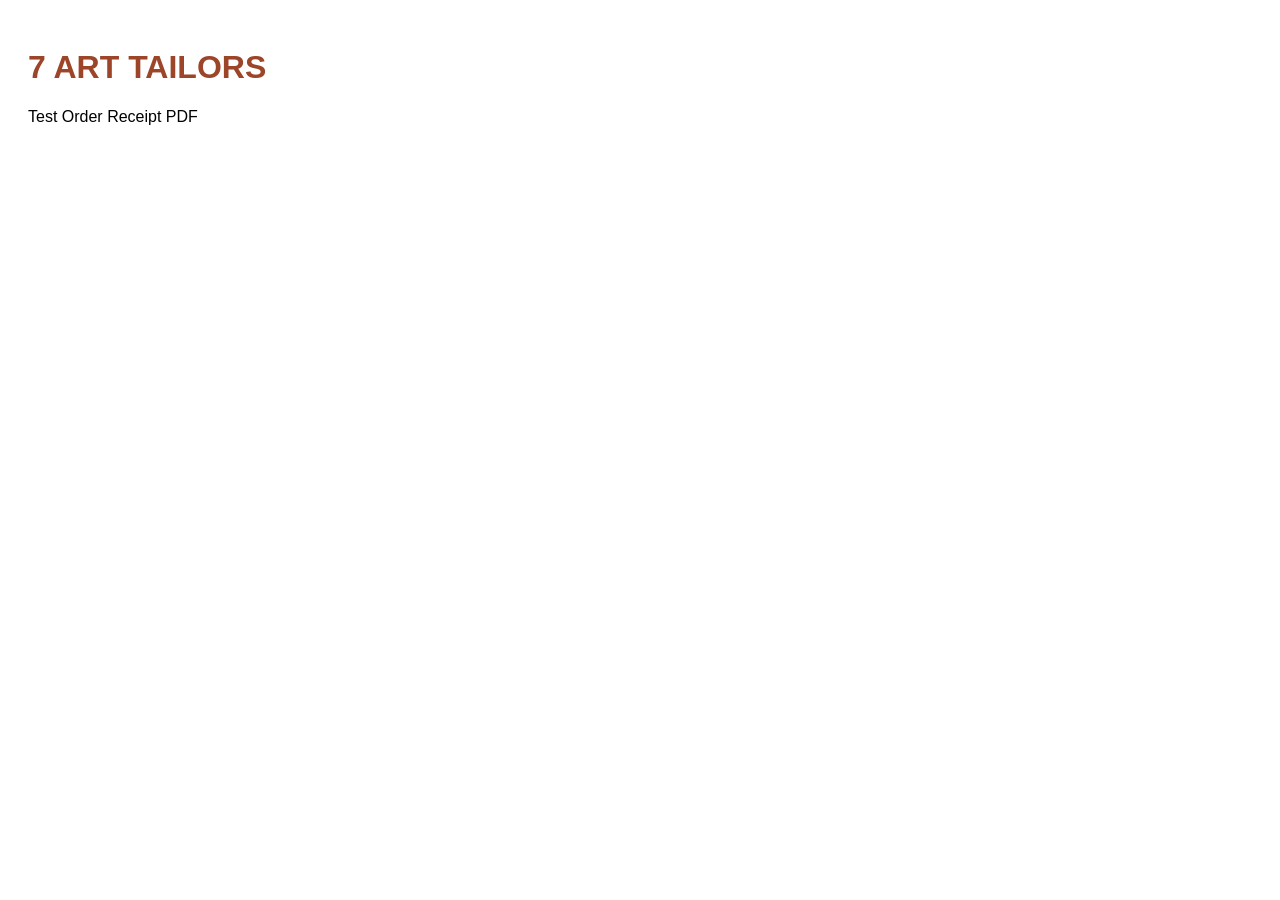
<file: test.html>
<!DOCTYPE html>
<html>
<head>
<meta charset='utf-8'>
<style>
body { font-family: sans-serif; padding: 20px; }
h1 { color: #9C4528; }
</style>
</head>
<body>
<h1>7 ART TAILORS</h1>
<p>Test Order Receipt PDF</p>
</body>
</html>
</file>
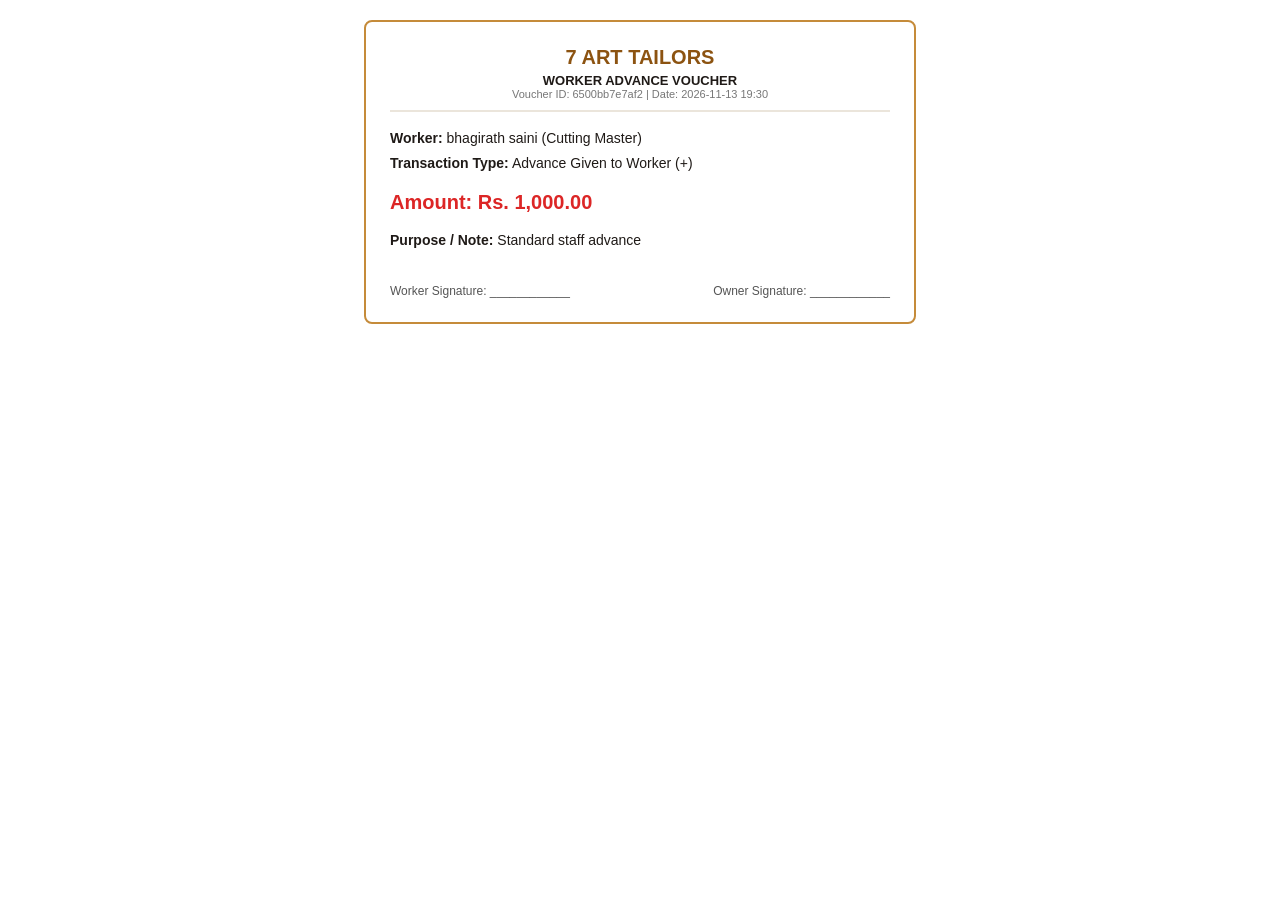
<file: receipts/advances/Advance_6500bb7e7af2_bhagirath_saini.html>
<!DOCTYPE html>
<html>
<head>
  <meta charset="utf-8">
  <title>Advance Voucher - bhagirath saini</title>
  <style>
    body { font-family: -apple-system, BlinkMacSystemFont, "Segoe UI", Roboto, sans-serif; margin: 20px; color: #1F1A17; }
    .voucher { max-width: 500px; margin: 0 auto; border: 2px solid #C58B3A; padding: 24px; border-radius: 8px; }
    .header { text-align: center; border-bottom: 2px solid #EBE5DB; padding-bottom: 10px; margin-bottom: 14px; }
    .title { font-size: 20px; font-weight: 800; color: #8C5311; margin: 0; }
  </style>
</head>
<body>
  <div class="voucher">
    <div class="header">
      <h1 class="title">7 ART TAILORS</h1>
      <div style="font-size: 13px; font-weight: bold; margin-top: 4px;">WORKER ADVANCE VOUCHER</div>
      <div style="font-size: 11px; color: #777;">Voucher ID: 6500bb7e7af2 | Date: 2026-11-13 19:30</div>
    </div>
    <div style="font-size: 14px; line-height: 1.8;">
      <div><strong>Worker:</strong> bhagirath saini (Cutting Master)</div>
      <div><strong>Transaction Type:</strong> Advance Given to Worker (+)</div>
      <div style="font-size: 20px; font-weight: 800; color: #DC2626; margin: 8px 0;">
        Amount: Rs. 1,000.00
      </div>
      <div><strong>Purpose / Note:</strong> Standard staff advance</div>
    </div>
    <div style="margin-top: 30px; display: flex; justify-content: space-between; font-size: 12px; color: #555;">
      <div>Worker Signature: ____________</div>
      <div>Owner Signature: ____________</div>
    </div>
  </div>
</body>
</html>
</file>
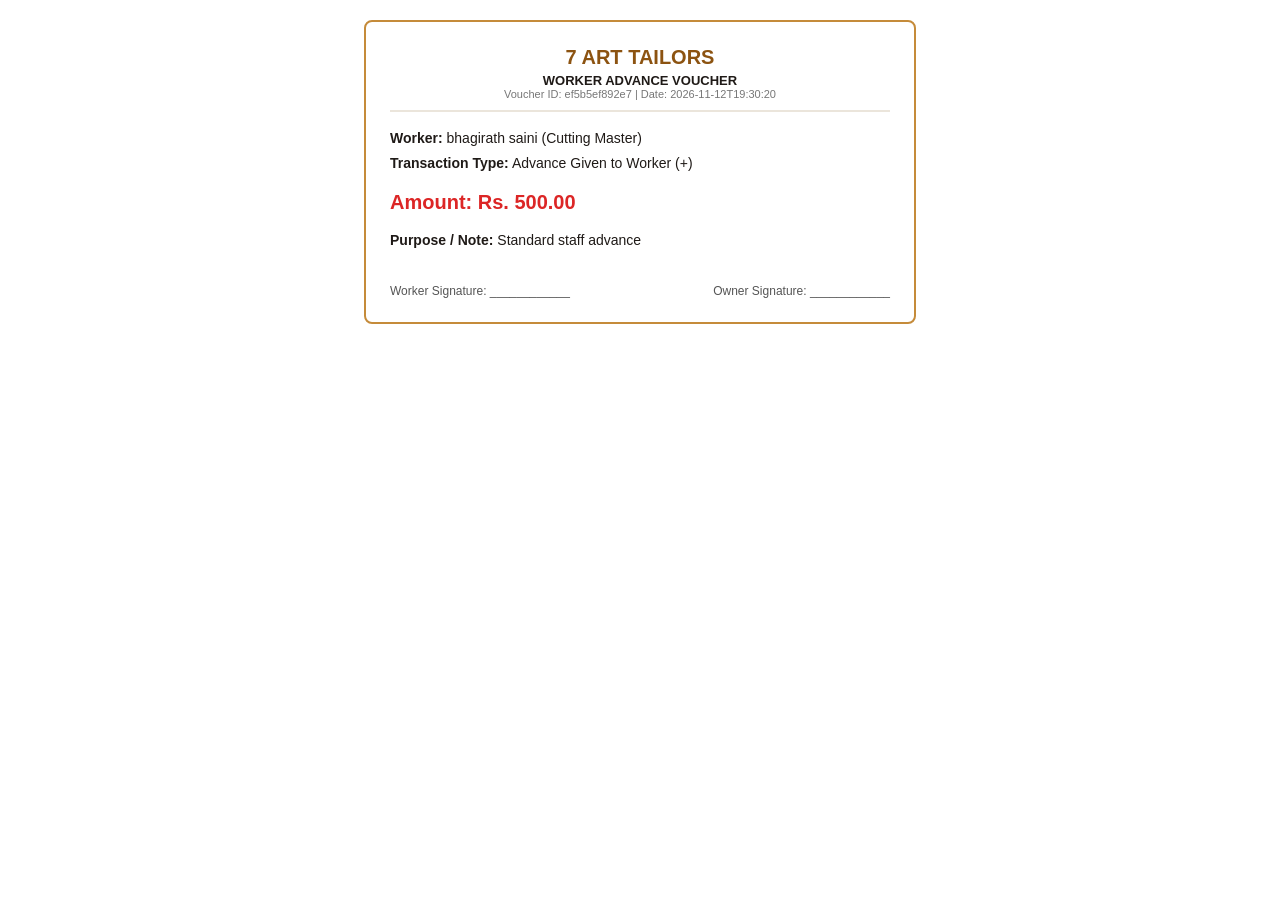
<file: receipts/advances/Advance_ef5b5ef892e7_bhagirath_saini.html>
<!DOCTYPE html>
<html>
<head>
  <meta charset="utf-8">
  <title>Advance Voucher - bhagirath saini</title>
  <style>
    body { font-family: -apple-system, BlinkMacSystemFont, "Segoe UI", Roboto, sans-serif; margin: 20px; color: #1F1A17; }
    .voucher { max-width: 500px; margin: 0 auto; border: 2px solid #C58B3A; padding: 24px; border-radius: 8px; }
    .header { text-align: center; border-bottom: 2px solid #EBE5DB; padding-bottom: 10px; margin-bottom: 14px; }
    .title { font-size: 20px; font-weight: 800; color: #8C5311; margin: 0; }
  </style>
</head>
<body>
  <div class="voucher">
    <div class="header">
      <h1 class="title">7 ART TAILORS</h1>
      <div style="font-size: 13px; font-weight: bold; margin-top: 4px;">WORKER ADVANCE VOUCHER</div>
      <div style="font-size: 11px; color: #777;">Voucher ID: ef5b5ef892e7 | Date: 2026-11-12T19:30:20</div>
    </div>
    <div style="font-size: 14px; line-height: 1.8;">
      <div><strong>Worker:</strong> bhagirath saini (Cutting Master)</div>
      <div><strong>Transaction Type:</strong> Advance Given to Worker (+)</div>
      <div style="font-size: 20px; font-weight: 800; color: #DC2626; margin: 8px 0;">
        Amount: Rs. 500.00
      </div>
      <div><strong>Purpose / Note:</strong> Standard staff advance</div>
    </div>
    <div style="margin-top: 30px; display: flex; justify-content: space-between; font-size: 12px; color: #555;">
      <div>Worker Signature: ____________</div>
      <div>Owner Signature: ____________</div>
    </div>
  </div>
</body>
</html>
</file>
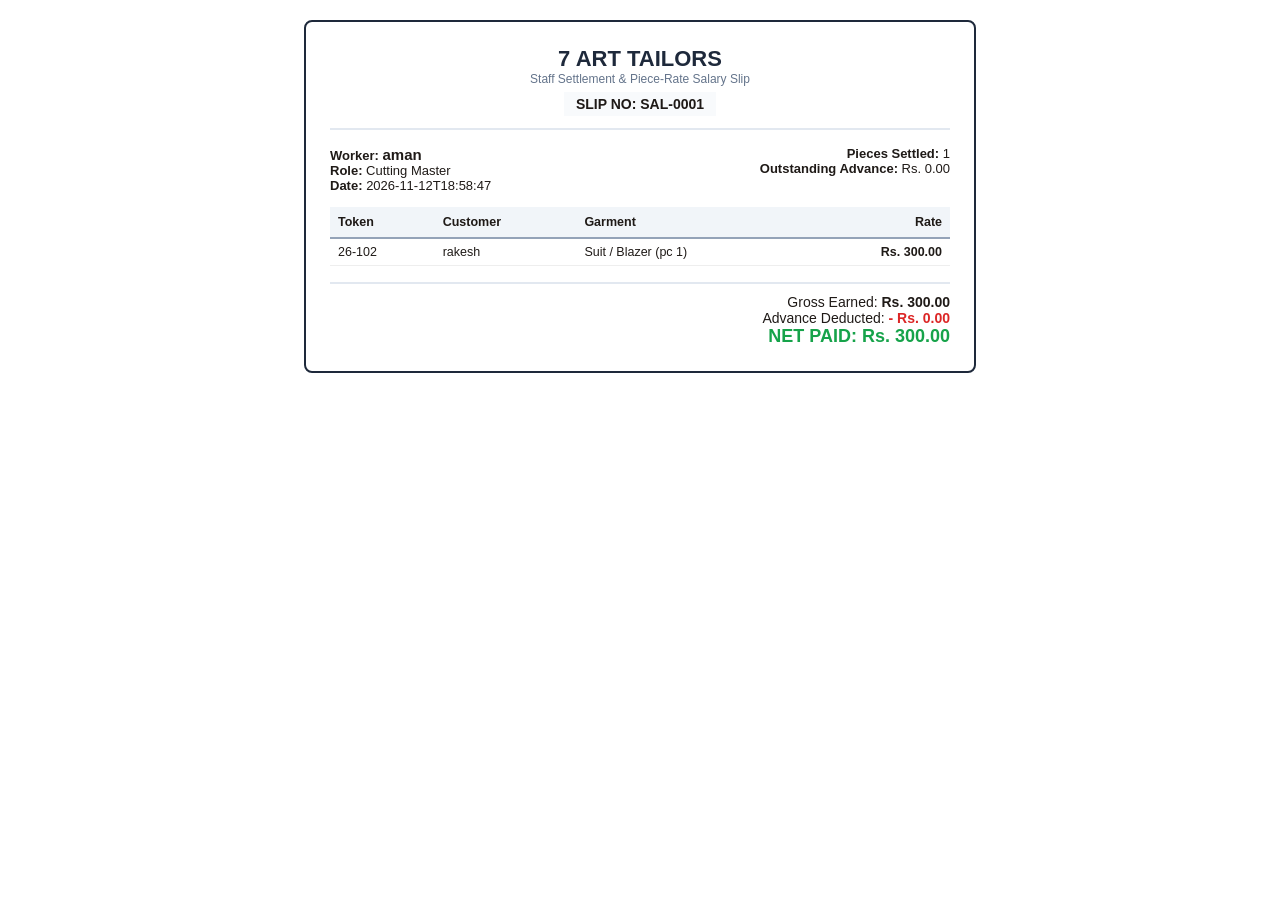
<file: receipts/salary_slips/Slip_SAL-0001_aman.html>
<!DOCTYPE html>
<html>
<head>
  <meta charset="utf-8">
  <title>Salary Slip SAL-0001 - aman</title>
  <style>
    body { font-family: -apple-system, BlinkMacSystemFont, "Segoe UI", Roboto, sans-serif; margin: 20px; color: #1F1A17; }
    .slip { max-width: 620px; margin: 0 auto; border: 2px solid #1E293B; padding: 24px; border-radius: 8px; }
    .header { text-align: center; border-bottom: 2px solid #E2E8F0; padding-bottom: 12px; margin-bottom: 16px; }
    .title { font-size: 22px; font-weight: 800; color: #1E293B; margin: 0; }
    .grid { display: flex; justify-content: space-between; margin-bottom: 14px; font-size: 13px; }
    table { width: 100%; border-collapse: collapse; margin-top: 10px; font-size: 12.5px; }
    th { background: #F1F5F9; text-align: left; padding: 8px; border-bottom: 2px solid #94A3B8; }
    .totals { margin-top: 16px; border-top: 2px solid #E2E8F0; padding-top: 10px; text-align: right; font-size: 14px; }
    .net { font-size: 18px; font-weight: 800; color: #16A34A; }
  </style>
</head>
<body>
  <div class="slip">
    <div class="header">
      <h1 class="title">7 ART TAILORS</h1>
      <div style="font-size: 12px; color: #64748B;">Staff Settlement & Piece-Rate Salary Slip</div>
      <div style="margin-top: 6px; font-size: 14px; font-weight: bold; background: #F8FAFC; padding: 4px 12px; display: inline-block;">
        SLIP NO: SAL-0001
      </div>
    </div>
    <div class="grid">
      <div>
        <strong>Worker:</strong> <span style="font-size: 15px; font-weight: bold;">aman</span><br>
        <strong>Role:</strong> Cutting Master<br>
        <strong>Date:</strong> 2026-11-12T18:58:47
      </div>
      <div style="text-align: right;">
        <strong>Pieces Settled:</strong> 1<br>
        <strong>Outstanding Advance:</strong> Rs. 0.00<br>
        
      </div>
    </div>
    <table>
      <thead><tr><th>Token</th><th>Customer</th><th>Garment</th><th style="text-align: right;">Rate</th></tr></thead>
      <tbody><tr><td style='padding: 6px 8px; border-bottom: 1px solid #eee;'>26-102</td><td style='padding: 6px 8px; border-bottom: 1px solid #eee;'>rakesh</td><td style='padding: 6px 8px; border-bottom: 1px solid #eee;'>Suit / Blazer (pc 1)</td><td style='padding: 6px 8px; border-bottom: 1px solid #eee; text-align: right; font-weight: bold;'>Rs. 300.00</td></tr></tbody>
    </table>
    <div class="totals">
      <div>Gross Earned: <strong>Rs. 300.00</strong></div>
      <div>Advance Deducted: <strong style="color: #DC2626;">- Rs. 0.00</strong></div>
      
      <div class="net">NET PAID: Rs. 300.00</div>
    </div>
  </div>
</body>
</html>
</file>
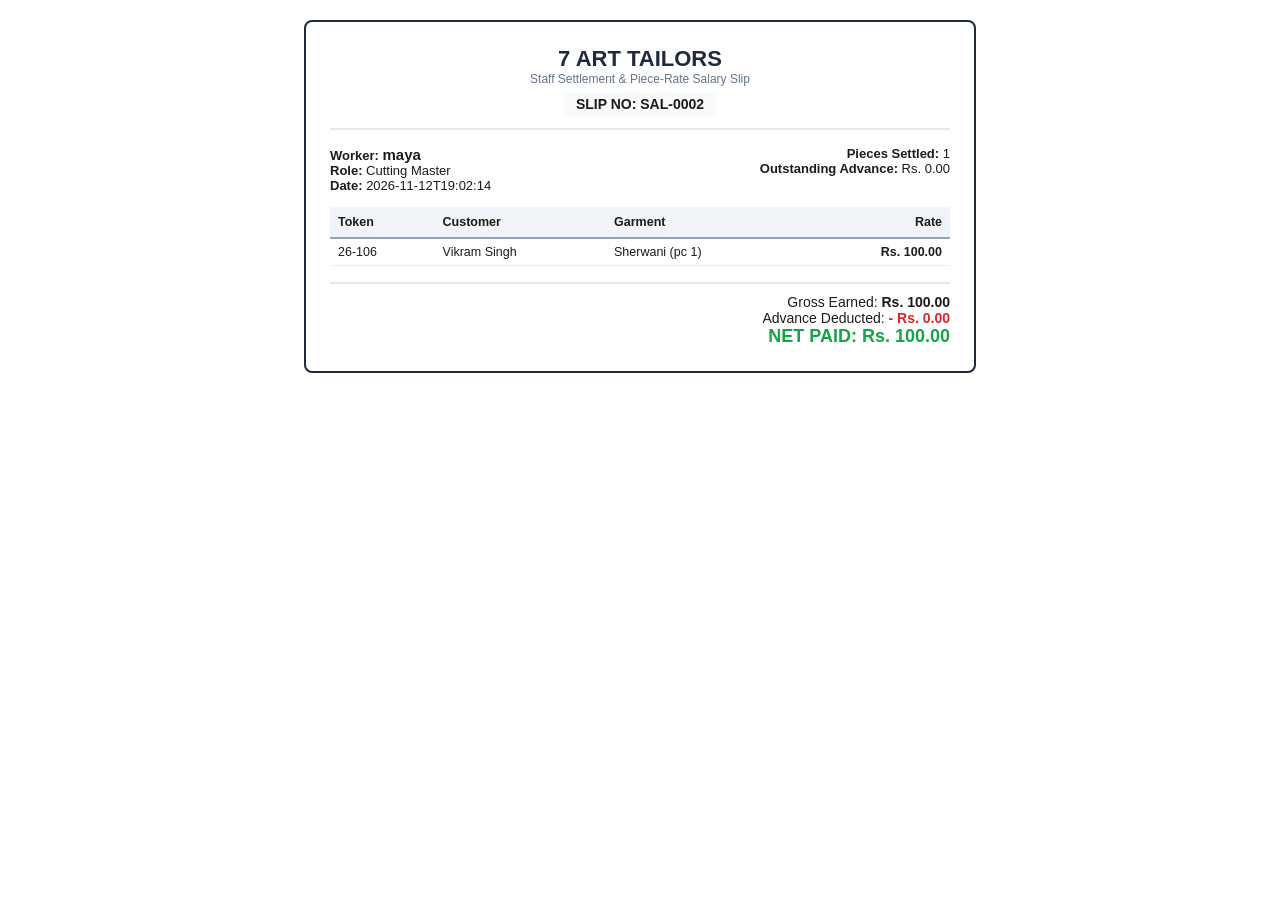
<file: receipts/salary_slips/Slip_SAL-0002_maya.html>
<!DOCTYPE html>
<html>
<head>
  <meta charset="utf-8">
  <title>Salary Slip SAL-0002 - maya</title>
  <style>
    body { font-family: -apple-system, BlinkMacSystemFont, "Segoe UI", Roboto, sans-serif; margin: 20px; color: #1F1A17; }
    .slip { max-width: 620px; margin: 0 auto; border: 2px solid #1E293B; padding: 24px; border-radius: 8px; }
    .header { text-align: center; border-bottom: 2px solid #E2E8F0; padding-bottom: 12px; margin-bottom: 16px; }
    .title { font-size: 22px; font-weight: 800; color: #1E293B; margin: 0; }
    .grid { display: flex; justify-content: space-between; margin-bottom: 14px; font-size: 13px; }
    table { width: 100%; border-collapse: collapse; margin-top: 10px; font-size: 12.5px; }
    th { background: #F1F5F9; text-align: left; padding: 8px; border-bottom: 2px solid #94A3B8; }
    .totals { margin-top: 16px; border-top: 2px solid #E2E8F0; padding-top: 10px; text-align: right; font-size: 14px; }
    .net { font-size: 18px; font-weight: 800; color: #16A34A; }
  </style>
</head>
<body>
  <div class="slip">
    <div class="header">
      <h1 class="title">7 ART TAILORS</h1>
      <div style="font-size: 12px; color: #64748B;">Staff Settlement & Piece-Rate Salary Slip</div>
      <div style="margin-top: 6px; font-size: 14px; font-weight: bold; background: #F8FAFC; padding: 4px 12px; display: inline-block;">
        SLIP NO: SAL-0002
      </div>
    </div>
    <div class="grid">
      <div>
        <strong>Worker:</strong> <span style="font-size: 15px; font-weight: bold;">maya</span><br>
        <strong>Role:</strong> Cutting Master<br>
        <strong>Date:</strong> 2026-11-12T19:02:14
      </div>
      <div style="text-align: right;">
        <strong>Pieces Settled:</strong> 1<br>
        <strong>Outstanding Advance:</strong> Rs. 0.00<br>
        
      </div>
    </div>
    <table>
      <thead><tr><th>Token</th><th>Customer</th><th>Garment</th><th style="text-align: right;">Rate</th></tr></thead>
      <tbody><tr><td style='padding: 6px 8px; border-bottom: 1px solid #eee;'>26-106</td><td style='padding: 6px 8px; border-bottom: 1px solid #eee;'>Vikram Singh</td><td style='padding: 6px 8px; border-bottom: 1px solid #eee;'>Sherwani (pc 1)</td><td style='padding: 6px 8px; border-bottom: 1px solid #eee; text-align: right; font-weight: bold;'>Rs. 100.00</td></tr></tbody>
    </table>
    <div class="totals">
      <div>Gross Earned: <strong>Rs. 100.00</strong></div>
      <div>Advance Deducted: <strong style="color: #DC2626;">- Rs. 0.00</strong></div>
      
      <div class="net">NET PAID: Rs. 100.00</div>
    </div>
  </div>
</body>
</html>
</file>
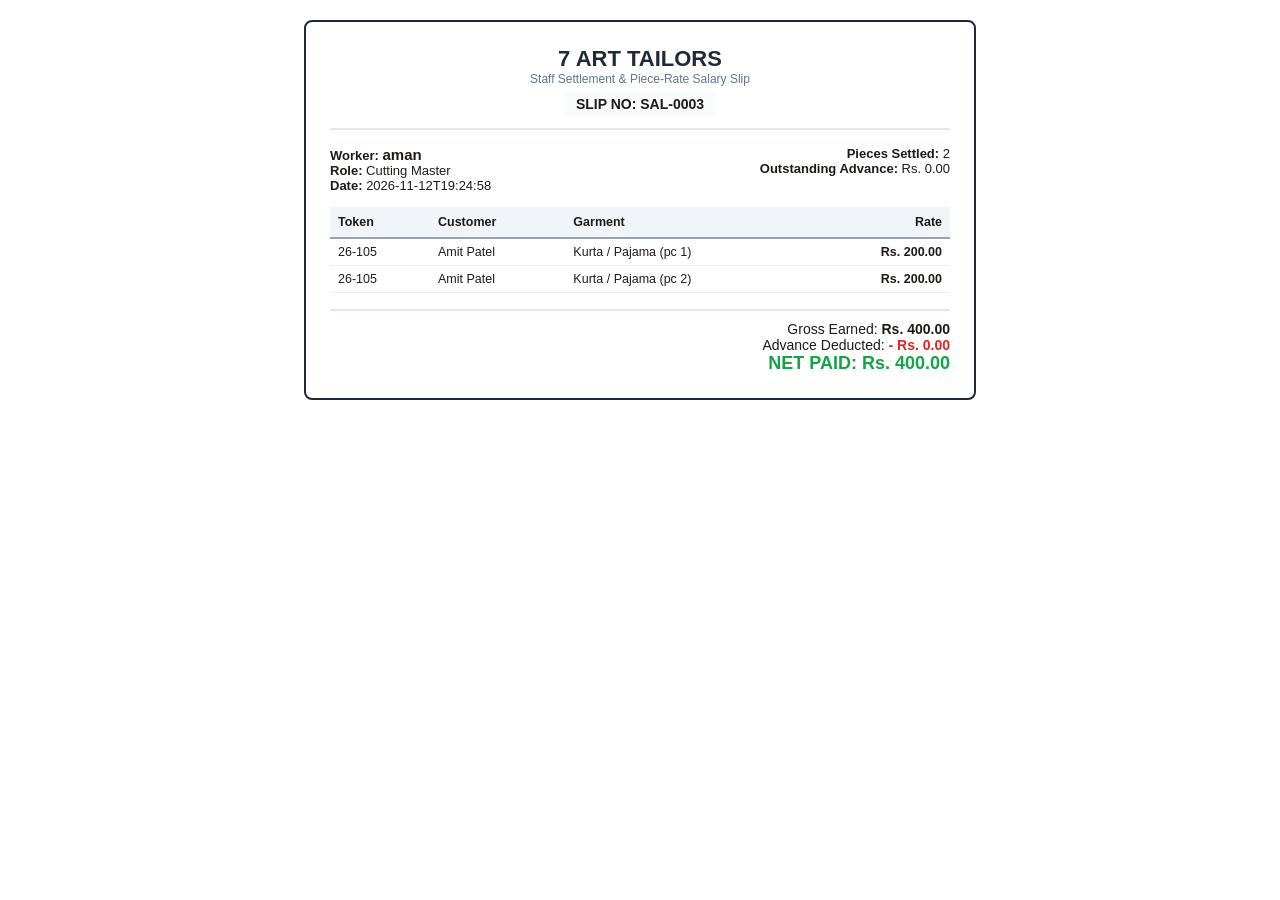
<file: receipts/salary_slips/Slip_SAL-0003_aman.html>
<!DOCTYPE html>
<html>
<head>
  <meta charset="utf-8">
  <title>Salary Slip SAL-0003 - aman</title>
  <style>
    body { font-family: -apple-system, BlinkMacSystemFont, "Segoe UI", Roboto, sans-serif; margin: 20px; color: #1F1A17; }
    .slip { max-width: 620px; margin: 0 auto; border: 2px solid #1E293B; padding: 24px; border-radius: 8px; }
    .header { text-align: center; border-bottom: 2px solid #E2E8F0; padding-bottom: 12px; margin-bottom: 16px; }
    .title { font-size: 22px; font-weight: 800; color: #1E293B; margin: 0; }
    .grid { display: flex; justify-content: space-between; margin-bottom: 14px; font-size: 13px; }
    table { width: 100%; border-collapse: collapse; margin-top: 10px; font-size: 12.5px; }
    th { background: #F1F5F9; text-align: left; padding: 8px; border-bottom: 2px solid #94A3B8; }
    .totals { margin-top: 16px; border-top: 2px solid #E2E8F0; padding-top: 10px; text-align: right; font-size: 14px; }
    .net { font-size: 18px; font-weight: 800; color: #16A34A; }
  </style>
</head>
<body>
  <div class="slip">
    <div class="header">
      <h1 class="title">7 ART TAILORS</h1>
      <div style="font-size: 12px; color: #64748B;">Staff Settlement & Piece-Rate Salary Slip</div>
      <div style="margin-top: 6px; font-size: 14px; font-weight: bold; background: #F8FAFC; padding: 4px 12px; display: inline-block;">
        SLIP NO: SAL-0003
      </div>
    </div>
    <div class="grid">
      <div>
        <strong>Worker:</strong> <span style="font-size: 15px; font-weight: bold;">aman</span><br>
        <strong>Role:</strong> Cutting Master<br>
        <strong>Date:</strong> 2026-11-12T19:24:58
      </div>
      <div style="text-align: right;">
        <strong>Pieces Settled:</strong> 2<br>
        <strong>Outstanding Advance:</strong> Rs. 0.00<br>
        
      </div>
    </div>
    <table>
      <thead><tr><th>Token</th><th>Customer</th><th>Garment</th><th style="text-align: right;">Rate</th></tr></thead>
      <tbody><tr><td style='padding: 6px 8px; border-bottom: 1px solid #eee;'>26-105</td><td style='padding: 6px 8px; border-bottom: 1px solid #eee;'>Amit Patel</td><td style='padding: 6px 8px; border-bottom: 1px solid #eee;'>Kurta / Pajama (pc 1)</td><td style='padding: 6px 8px; border-bottom: 1px solid #eee; text-align: right; font-weight: bold;'>Rs. 200.00</td></tr><tr><td style='padding: 6px 8px; border-bottom: 1px solid #eee;'>26-105</td><td style='padding: 6px 8px; border-bottom: 1px solid #eee;'>Amit Patel</td><td style='padding: 6px 8px; border-bottom: 1px solid #eee;'>Kurta / Pajama (pc 2)</td><td style='padding: 6px 8px; border-bottom: 1px solid #eee; text-align: right; font-weight: bold;'>Rs. 200.00</td></tr></tbody>
    </table>
    <div class="totals">
      <div>Gross Earned: <strong>Rs. 400.00</strong></div>
      <div>Advance Deducted: <strong style="color: #DC2626;">- Rs. 0.00</strong></div>
      
      <div class="net">NET PAID: Rs. 400.00</div>
    </div>
  </div>
</body>
</html>
</file>
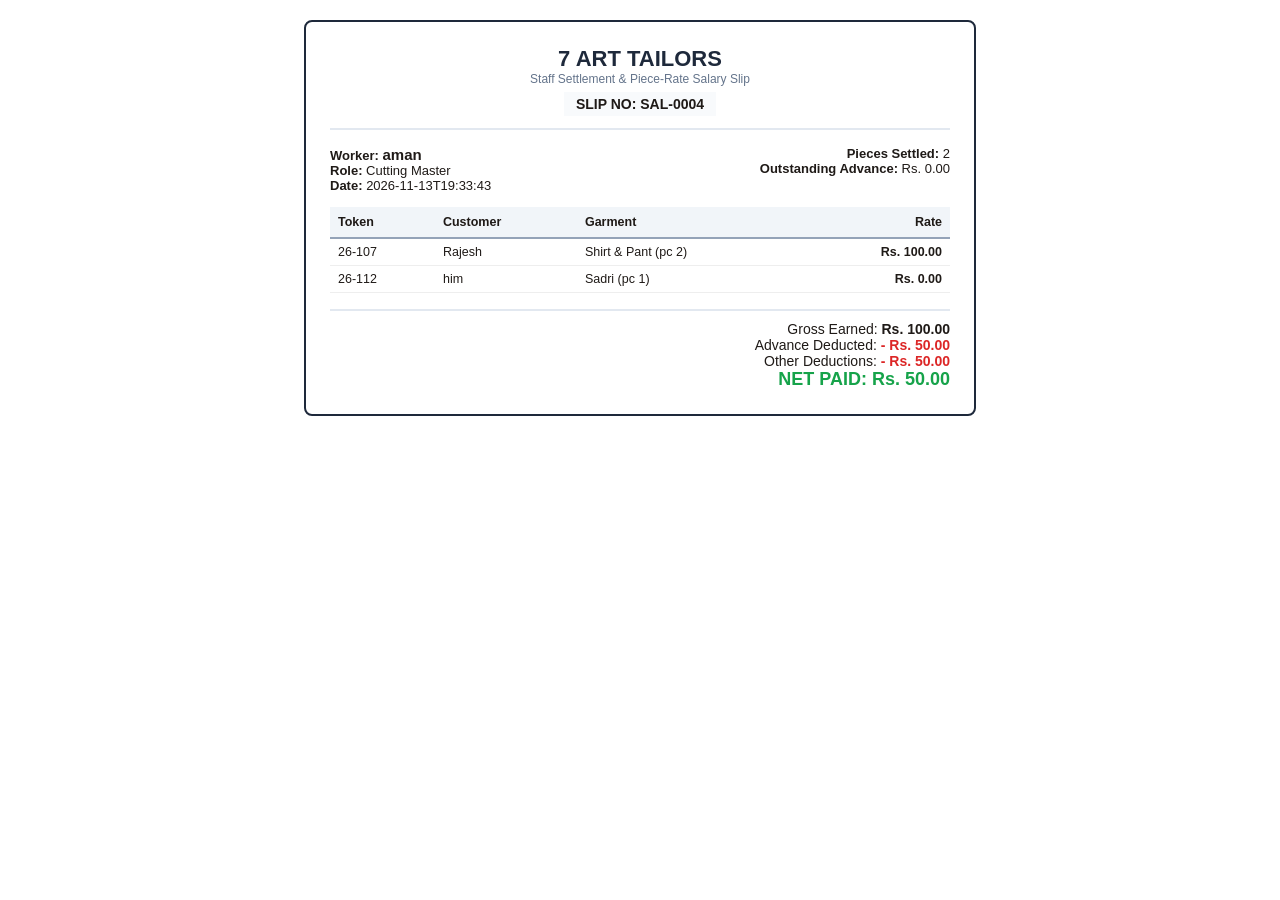
<file: receipts/salary_slips/Slip_SAL-0004_aman.html>
<!DOCTYPE html>
<html>
<head>
  <meta charset="utf-8">
  <title>Salary Slip SAL-0004 - aman</title>
  <style>
    body { font-family: -apple-system, BlinkMacSystemFont, "Segoe UI", Roboto, sans-serif; margin: 20px; color: #1F1A17; }
    .slip { max-width: 620px; margin: 0 auto; border: 2px solid #1E293B; padding: 24px; border-radius: 8px; }
    .header { text-align: center; border-bottom: 2px solid #E2E8F0; padding-bottom: 12px; margin-bottom: 16px; }
    .title { font-size: 22px; font-weight: 800; color: #1E293B; margin: 0; }
    .grid { display: flex; justify-content: space-between; margin-bottom: 14px; font-size: 13px; }
    table { width: 100%; border-collapse: collapse; margin-top: 10px; font-size: 12.5px; }
    th { background: #F1F5F9; text-align: left; padding: 8px; border-bottom: 2px solid #94A3B8; }
    .totals { margin-top: 16px; border-top: 2px solid #E2E8F0; padding-top: 10px; text-align: right; font-size: 14px; }
    .net { font-size: 18px; font-weight: 800; color: #16A34A; }
  </style>
</head>
<body>
  <div class="slip">
    <div class="header">
      <h1 class="title">7 ART TAILORS</h1>
      <div style="font-size: 12px; color: #64748B;">Staff Settlement & Piece-Rate Salary Slip</div>
      <div style="margin-top: 6px; font-size: 14px; font-weight: bold; background: #F8FAFC; padding: 4px 12px; display: inline-block;">
        SLIP NO: SAL-0004
      </div>
    </div>
    <div class="grid">
      <div>
        <strong>Worker:</strong> <span style="font-size: 15px; font-weight: bold;">aman</span><br>
        <strong>Role:</strong> Cutting Master<br>
        <strong>Date:</strong> 2026-11-13T19:33:43
      </div>
      <div style="text-align: right;">
        <strong>Pieces Settled:</strong> 2<br>
        <strong>Outstanding Advance:</strong> Rs. 0.00<br>
        
      </div>
    </div>
    <table>
      <thead><tr><th>Token</th><th>Customer</th><th>Garment</th><th style="text-align: right;">Rate</th></tr></thead>
      <tbody><tr><td style='padding: 6px 8px; border-bottom: 1px solid #eee;'>26-107</td><td style='padding: 6px 8px; border-bottom: 1px solid #eee;'>Rajesh</td><td style='padding: 6px 8px; border-bottom: 1px solid #eee;'>Shirt & Pant (pc 2)</td><td style='padding: 6px 8px; border-bottom: 1px solid #eee; text-align: right; font-weight: bold;'>Rs. 100.00</td></tr><tr><td style='padding: 6px 8px; border-bottom: 1px solid #eee;'>26-112</td><td style='padding: 6px 8px; border-bottom: 1px solid #eee;'>him</td><td style='padding: 6px 8px; border-bottom: 1px solid #eee;'>Sadri (pc 1)</td><td style='padding: 6px 8px; border-bottom: 1px solid #eee; text-align: right; font-weight: bold;'>Rs. 0.00</td></tr></tbody>
    </table>
    <div class="totals">
      <div>Gross Earned: <strong>Rs. 100.00</strong></div>
      <div>Advance Deducted: <strong style="color: #DC2626;">- Rs. 50.00</strong></div>
      <div>Other Deductions: <strong style='color: #DC2626;'>- Rs. 50.00</strong></div>
      <div class="net">NET PAID: Rs. 50.00</div>
    </div>
  </div>
</body>
</html>
</file>
